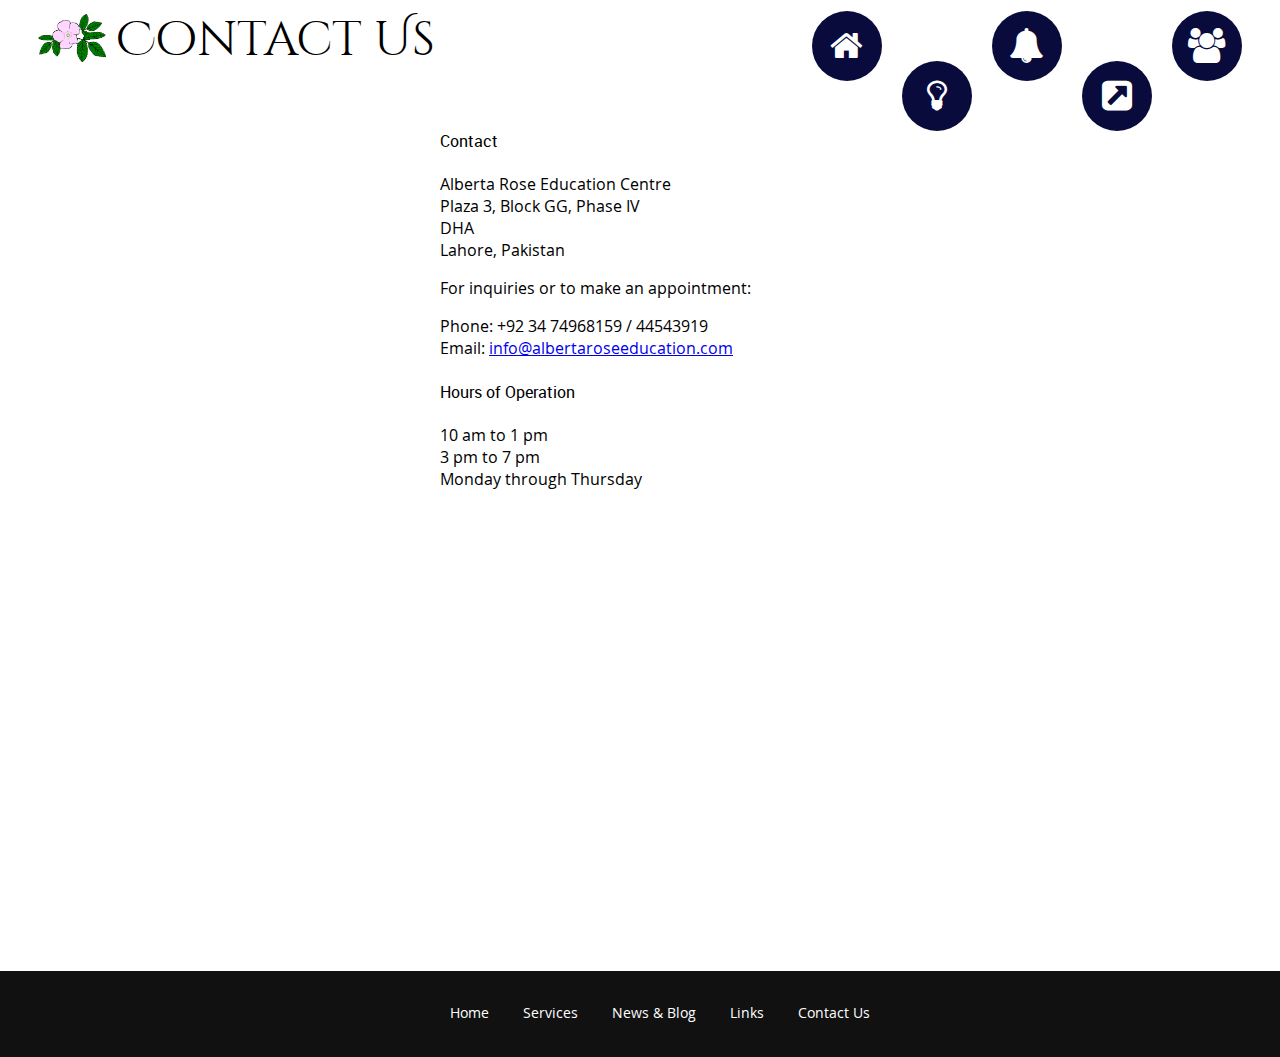
<file: public_html/contact.html>
<!DOCTYPE html>
<!--
Copyright albertaroseeducation.com
All rights reserved.
-->
<html>
	<head>
		<title>Contact Us</title>
		<meta charset="UTF-8">
		<meta name="viewport" content="width=device-width, initial-scale=1.0">
		<link href="//maxcdn.bootstrapcdn.com/font-awesome/4.1.0/css/font-awesome.min.css" rel="stylesheet">
		<link rel="stylesheet" type="text/css" href="css/styles.css">
		<script src="//ajax.googleapis.com/ajax/libs/jquery/1.11.1/jquery.min.js"></script>
	</head>
	<body>
		<div class="main-container">
			<div id="header">
				<ul class="navbar">
					<li><a href="index.html" class="fa fa-home"><span>Home</span></a></li>
					<li class="even"><a href="services.html" class="fa fa-lightbulb-o"><span>Services</span></a></li>
					<li><a href="http://blog.albertaroseeducation.com" class="fa fa-bell"><span class="wrap">News & Blog</span></a></li>
					<li class="even"><a href="links.html" class="fa fa-external-link-square"><span>Links</span></a></li>
					<li><a href="contact.html" class="fa fa-users"><span class="wrap">Contact Us</span></a></li>
				</ul>
				<p class="title"><img class="inline_image" src="images/prickly_wild_rose__Rosa_acicularis_T.png">Contact Us</p>
			</div>
			<div style="clear: both">
				<div id="contactInfo">
					<h4>Contact</h4>
					<p>Alberta Rose Education Centre
						Plaza 3, Block GG, Phase IV
						DHA
						Lahore, Pakistan</p>
					<p>For inquiries or to make an appointment:</p>
					<p>Phone:  +92 34 74968159 / 44543919
						Email: <a href="mailto:info@albertaroseeducation.com">info@albertaroseeducation.com</a></p>
					<h4>Hours of Operation</h4>
					<p>10 am to 1 pm
						3 pm to 7 pm
						Monday through Thursday</p>
				</div>
				<iframe class="map" src="https://www.google.com/maps/embed?pb=!1m14!1m8!1m3!1d3403.4130127036037!2d74.38647399999999!3d31.457823!3m2!1i1024!2i768!4f13.1!3m3!1m2!1s0x0%3A0xa3b96db59a3f7691!2sAlberta+Rose+Education+Centre!5e0!3m2!1sen!2s!4v1406859533595" width="600" height="450" frameborder="0" style="border:0"></iframe>
			</div>
		</div>
		<div id="footer">
			<ul>
				<li><a href="index.html">Home</a></li>
				<li><a href="services.html">Services</a></li>
				<li><a href="http://blog.albertaroseeducation.com">News & Blog</a></li>
				<li><a href="links.html">Links</a></li>
				<li><a href="contact.html">Contact Us</a></li>
			</ul>
		</div>
	</body>
</html>
</file>
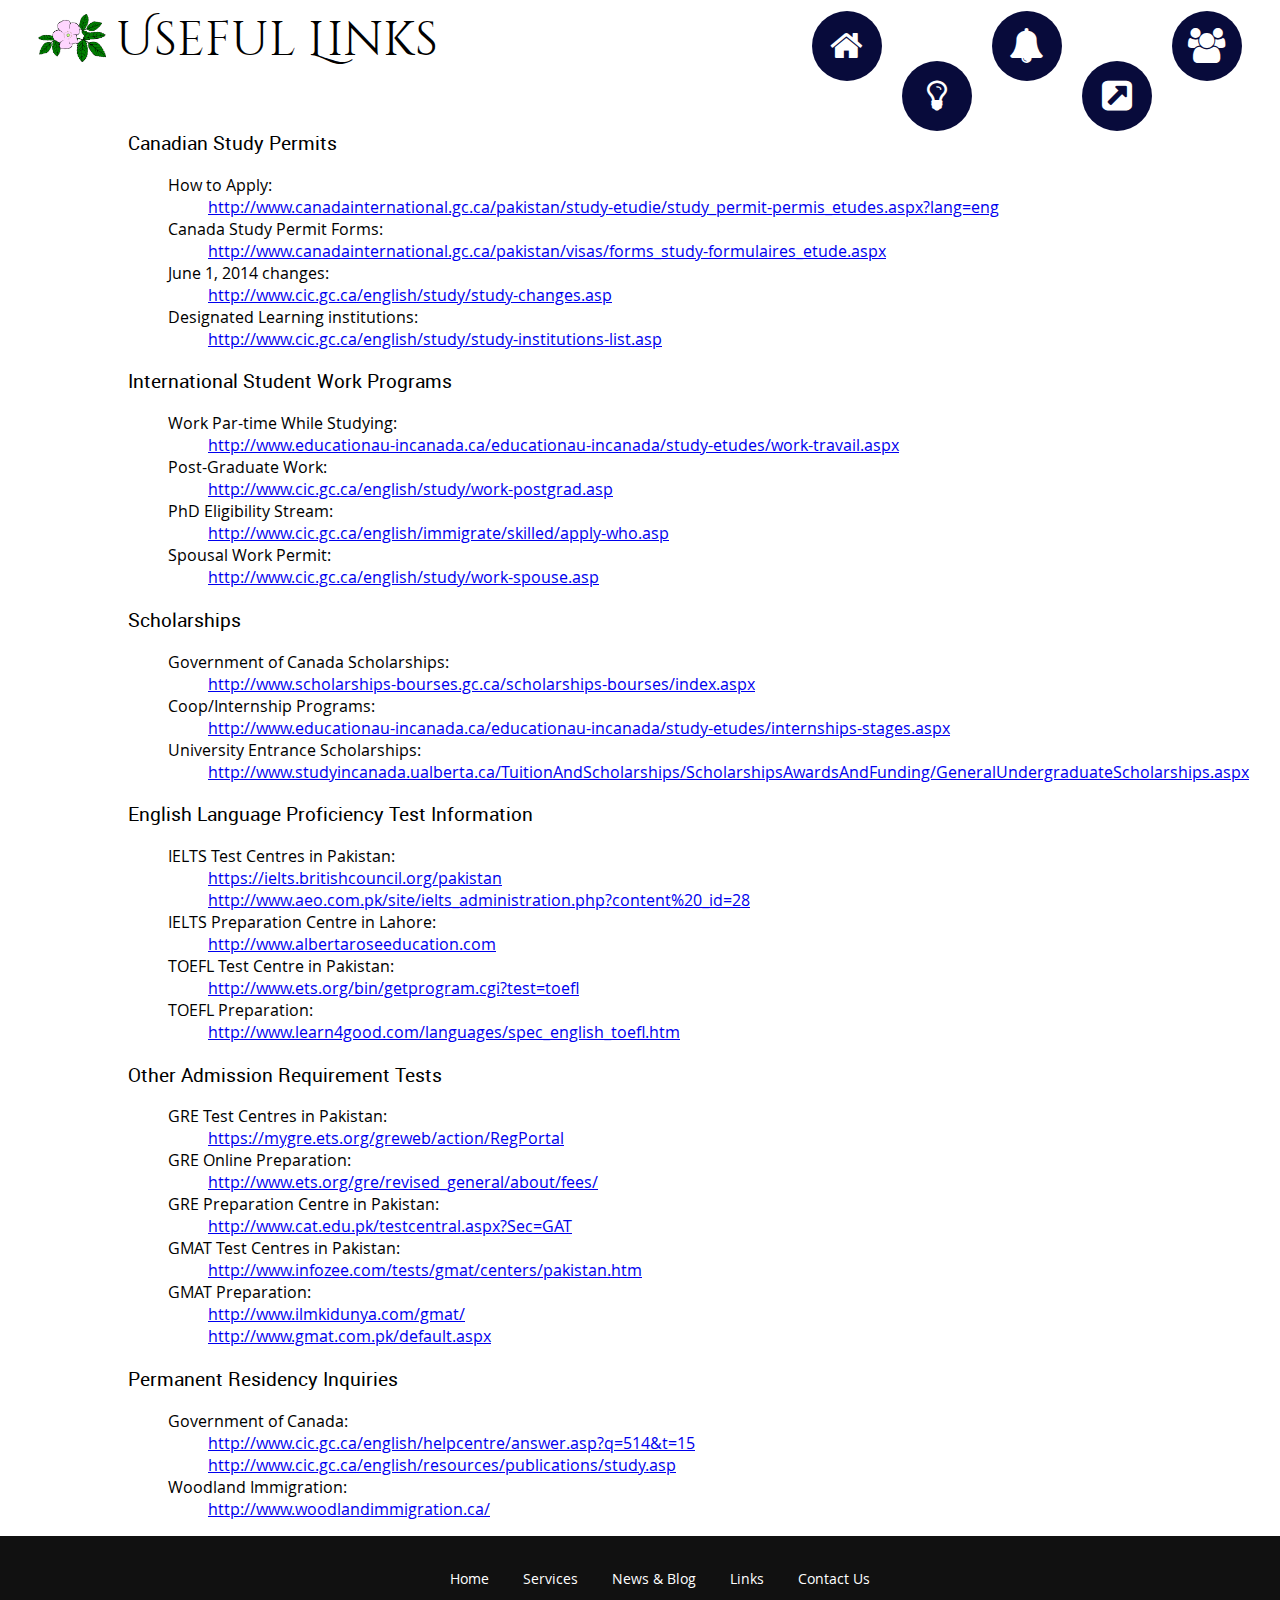
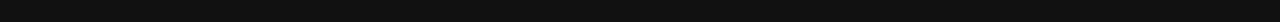
<file: public_html/links.html>
<!DOCTYPE html>
<!--
Copyright albertaroseeducation.com
All rights reserved.
-->
<html>
	<head>
		<title>Useful Links</title>
		<meta charset="UTF-8">
		<meta name="viewport" content="width=device-width, initial-scale=1.0">
		<link href="//maxcdn.bootstrapcdn.com/font-awesome/4.1.0/css/font-awesome.min.css" rel="stylesheet">
		<link rel="stylesheet" type="text/css" href="css/styles.css">
		<script src="//ajax.googleapis.com/ajax/libs/jquery/1.11.1/jquery.min.js"></script>
	</head>
	<body>
		<div class="main-container">
			<div id="header">
				<ul class="navbar">
					<li><a href="index.html" class="fa fa-home"><span>Home</span></a></li>
					<li class="even"><a href="services.html" class="fa fa-lightbulb-o"><span>Services</span></a></li>
					<li><a href="http://blog.albertaroseeducation.com" class="fa fa-bell"><span class="wrap">News & Blog</span></a></li>
					<li class="even"><a href="links.html" class="fa fa-external-link-square"><span>Links</span></a></li>
					<li><a href="contact.html" class="fa fa-users"><span class="wrap">Contact Us</span></a></li>
				</ul>
				<p class="title"><img class="inline_image" src="images/prickly_wild_rose__Rosa_acicularis_T.png">Useful Links</p>
			</div>
			<div style="clear: both" id="links">
				<h3>Canadian Study Permits</h3>

				<ul>
					<li>How to Apply:
						<ul>
							<li><a href="http://www.canadainternational.gc.ca/pakistan/study-etudie/study_permit-permis_etudes.aspx?lang=eng ">http://www.canadainternational.gc.ca/pakistan/study-etudie/study_permit-permis_etudes.aspx?lang=eng </a></li>
						</ul>
					</li>
					<li>Canada Study Permit Forms:
						<ul>
							<li><a href="http://www.canadainternational.gc.ca/pakistan/visas/forms_study-formulaires_etude.aspx">http://www.canadainternational.gc.ca/pakistan/visas/forms_study-formulaires_etude.aspx</a></li>
						</ul>
					</li>
					<li>June 1, 2014 changes:
						<ul>
							<li><a href="http://www.cic.gc.ca/english/study/study-changes.asp">http://www.cic.gc.ca/english/study/study-changes.asp</a></li>
						</ul>
					</li>
					<li>Designated Learning institutions:
						<ul>
							<li><a href="http://www.cic.gc.ca/english/study/study-institutions-list.asp">http://www.cic.gc.ca/english/study/study-institutions-list.asp</a></li>
						</ul>
					</li>
				</ul>

				<h3>International Student Work Programs</h3>

				<ul>
					<li>Work Par-time While Studying:
						<ul>
							<li><a href="http://www.educationau-incanada.ca/educationau-incanada/study-etudes/work-travail.aspx">http://www.educationau-incanada.ca/educationau-incanada/study-etudes/work-travail.aspx</a></li>
						</ul>
					</li>
					<li>Post-Graduate Work:
						<ul>
							<li><a href="http://www.cic.gc.ca/english/study/work-postgrad.asp">http://www.cic.gc.ca/english/study/work-postgrad.asp</a></li>
						</ul>
					</li>
					<li>PhD Eligibility Stream:
						<ul>
							<li><a href="http://www.cic.gc.ca/english/immigrate/skilled/apply-who.asp">http://www.cic.gc.ca/english/immigrate/skilled/apply-who.asp</a></li>
						</ul>
					</li>
					<li>Spousal Work Permit:
						<ul>
							<li><a href="http://www.cic.gc.ca/english/study/work-spouse.asp">http://www.cic.gc.ca/english/study/work-spouse.asp</a></li>
						</ul>
					</li>
				</ul>

				<h3>Scholarships</h3>

				<ul>
					<li>Government of Canada Scholarships:
						<ul>
							<li><a href="http://www.scholarships-bourses.gc.ca/scholarships-bourses/index.aspx">http://www.scholarships-bourses.gc.ca/scholarships-bourses/index.aspx</a></li>
						</ul>
					</li>
					<li>Coop/Internship Programs:
						<ul>
							<li><a href="http://www.educationau-incanada.ca/educationau-incanada/study-etudes/internships-stages.aspx">http://www.educationau-incanada.ca/educationau-incanada/study-etudes/internships-stages.aspx</a></li>
						</ul>
					</li>
					<li>University Entrance Scholarships:
						<ul>
							<li><a href="http://www.studyincanada.ualberta.ca/TuitionAndScholarships/ScholarshipsAwardsAndFunding/GeneralUndergraduateScholarships.aspx">http://www.studyincanada.ualberta.ca/TuitionAndScholarships/ScholarshipsAwardsAndFunding/GeneralUndergraduateScholarships.aspx</a></li>
						</ul>
					</li>
				</ul>

				<h3>English Language Proficiency Test Information</h3>

				<ul>
					<li>IELTS Test Centres in Pakistan:
						<ul>
							<li><a href="https://ielts.britishcouncil.org/pakistan">https://ielts.britishcouncil.org/pakistan</a></li>
							<li><a href="http://www.aeo.com.pk/site/ielts_administration.php?content%20_id=28">http://www.aeo.com.pk/site/ielts_administration.php?content%20_id=28</a></li>
						</ul>
					</li>
					<li>IELTS Preparation Centre in Lahore:
						<ul>
							<li><a href="http://www.albertaroseeducation.com">http://www.albertaroseeducation.com</a></li>
						</ul>
					</li>
					<li>TOEFL Test Centre in Pakistan:
						<ul>
							<li><a href="http://www.ets.org/bin/getprogram.cgi?test=toefl">http://www.ets.org/bin/getprogram.cgi?test=toefl</a></li>
						</ul>
					</li>
					<li>TOEFL Preparation:
						<ul>
							<li><a href="http://www.learn4good.com/languages/spec_english_toefl.htm">http://www.learn4good.com/languages/spec_english_toefl.htm</a></li>
						</ul>
					</li>
				</ul>

				<h3>Other Admission Requirement Tests</h3>

				<ul>
					<li>GRE Test Centres in Pakistan:
						<ul>
							<li><a href="https://mygre.ets.org/greweb/action/RegPortal">https://mygre.ets.org/greweb/action/RegPortal</a></li>
						</ul>
					</li>
					<li>GRE Online Preparation:
						<ul>
							<li><a href="http://www.ets.org/gre/revised_general/about/fees/">http://www.ets.org/gre/revised_general/about/fees/</a></li>
						</ul>
					</li>
					<li>GRE Preparation Centre in Pakistan:
						<ul>
							<li><a href="http://www.cat.edu.pk/testcentral.aspx?Sec=GAT">http://www.cat.edu.pk/testcentral.aspx?Sec=GAT</a></li>
						</ul>
					</li>
					<li>GMAT Test Centres in Pakistan:
						<ul>
							<li><a href="http://www.infozee.com/tests/gmat/centers/pakistan.htm">http://www.infozee.com/tests/gmat/centers/pakistan.htm</a></li>
						</ul>
					</li>
					<li>GMAT Preparation:
						<ul>
							<li><a href="http://www.ilmkidunya.com/gmat/">http://www.ilmkidunya.com/gmat/</a></li>
							<li><a href="http://www.gmat.com.pk/default.aspx">http://www.gmat.com.pk/default.aspx</a></li>
						</ul>
					</li>
				</ul>

				<h3>Permanent Residency Inquiries</h3>

				<ul>
					<li>Government of Canada:
						<ul>
							<li><a href="http://www.cic.gc.ca/english/helpcentre/answer.asp?q=514&t=15">http://www.cic.gc.ca/english/helpcentre/answer.asp?q=514&t=15</a></li>
							<li><a href="http://www.cic.gc.ca/english/resources/publications/study.asp">http://www.cic.gc.ca/english/resources/publications/study.asp</a></li>
						</ul>
					</li>
					<li>Woodland Immigration:
						<ul>
							<li><a href="http://www.woodlandimmigration.ca/">http://www.woodlandimmigration.ca/</a></li>
						</ul>
					</li>
				</ul>
			</div>
		</div>
		<div id="footer">
			<ul>
				<li><a href="index.html">Home</a></li>
				<li><a href="services.html">Services</a></li>
				<li><a href="http://blog.albertaroseeducation.com">News & Blog</a></li>
				<li><a href="links.html">Links</a></li>
				<li><a href="contact.html">Contact Us</a></li>
			</ul>
		</div>	</body>
</html>
</file>
<file: public_html/css/styles.css>
/*
Copyright albertaroseeducation.com
All rights reserved.
*/

/* apply a natural box layout model to all elements */
*, *:before, *:after {
	-moz-box-sizing: border-box; -webkit-box-sizing: border-box; box-sizing: border-box;
}

html,body {
	height: 100%;
}

body {
	margin: 0;
	font-size: 16px;
	font-family: open_sans;
}

.main-container {
	min-height: 100%;
	margin-bottom: -86px;
}

.main-container:after {
	content: "";
	display: block;
}
#footer, .main-container:after {
	/* .push must be the same height as footer */
	height: 86px;
}

.title {
	font-family: cinzel_decorative;
	font-size: 3em;
	margin: 0;
	padding: 10px 0 0 3%;

}

h1 {
	font-size: 2em;
	font-family: roboto;
	font-weight: normal;
}

h2 {
	font-size: 1.5em;
	font-family: roboto;
	font-weight: normal;
}

h3 {
	font-size: 1.17em;
	font-family: roboto;
	font-weight: normal;
}

h4 {
	font-size: 1em;
	font-family: roboto;
	font-weight: normal;
}

h5 {
	font-size: .83em;
	font-family: roboto;
	font-weight: normal;
}

h6 {
	font-size: .75em;
	font-family: roboto;
	font-weight: normal;
}

#header {
}

.wr_logo {
	height: 40px;
	width: auto;
	float: left;
	margin-top: 64px;
	margin-left: 3%;
}

ul.navbar {
	list-style-type: none;
	float: right;
	margin: 10px 3% 0 10px;
	padding: 0;
}

.navbar li {
	display: block;
	float: left;
	width: 70px;
	height: 70px;
	line-height: 70px;
	font-size: 35px;
	text-align: center;
	margin-left: 20px;
	position: relative;
}

.navbar li.even {
	margin-top: 50px;
}

.navbar a {
	text-decoration: none;
	line-height: 70px;
	width: 100%;
	color: white;
	background-color: #080B3B;
	border-radius: 35px;
}

.navbar a span {
	font-family: roboto;
	font-weight: 400;
	display: none;
	font-size: 22px;
	text-shadow:
		2px 2px 0px black,
		2px 1px 0px black,
		2px 0px 0px black,
		2px -1px 0px black,
		2px -2px 0px black,
		1px 2px 0px black,
		1px 1px 0px black,
		1px 0px 0px black,
		1px -1px 0px black,
		1px -2px 0px black,
		0px 2px 0px black,
		0px 1px 0px black,
		0px 0px 0px black,
		0px -1px 0px black,
		0px -2px 0px black,
		-1px 2px 0px black,
		-1px 1px 0px black,
		-1px 0px 0px black,
		-1px -1px 0px black,
		-1px -2px 0px black,
		-2px 2px 0px black,
		-2px 1px 0px black,
		-2px 0px 0px black,
		-2px -1px 0px black,
		-2px -2px 0px black;

}

.navbar a span.wrap {
	line-height: 22px;
	padding-top: 16px;
}

.navbar a:hover {
	color: white;
	background-color: #eeee00;
}

.navbar a:hover span {
	display: inline;
	position: absolute;
	text-align: center;
	left: 0;
	right: 0;
}

#services {
	overflow: auto;
}

#services > div {
	float: left;
	width: 29%;
	margin: 10px 0 10px 3%;
	border: 2px solid black;
	border-radius: 4px;
}

#services h3 {
	color: white;
	background-color: #080B3B;
	margin: 0;
	padding: 5px 10px;
}

#services p {
	margin: 0;
	padding: 10px;
}

#services a {
	font-family: roboto;
	font-size: 0.85em;
	color: white;
	background-color: #080B3B;
	padding: 5px 10px;
	border-radius: 5px;
	text-decoration: none;
}

#services a:hover {
	background-color: #eeee00;
	color: black;
}

.centre {
	text-align: center;
	margin-bottom: 7px;
}

#homePhoto {
	clear: both;
	width: 100%;
	height: auto;
	margin: 15px 0;
}

#about {
	margin: 0 3% 10px;
}

#footer {
	background-color: #111;
	font-size: 0.85em;
	padding-top: 20px;
	text-align: center;
}

#footer ul {
	list-style-type: none;
}

#footer li {
	display: inline-block;
}

#footer a {
	color: white;
	text-decoration: none;
	margin: 0 15px;
}

.inline_image {
	height: 1em;
	width: auto;
	display: inline;
	vertical-align: middle;
	margin-right: 0.2em;
}

#proof, #IELTS, #canada {
	padding: 15px 3%;
}

#IELTS {
	background-color: #EEEFFF;
}

.highlight {
	color: darkred;
	font-weight: bold;
}

#servNav a {
	color: #555;
}

#servNav a:hover {
	color: black;
}

#servNav.affix {
	top: 0;
	max-width: 20%;
}

#servNav .nav>li>a {
	padding: 5px 15px 5px 30px;
}

#servNav .active>a {
	background-color: rgb(238, 238, 238);
}

#contactInfo {
	width: 25em;
	margin: auto;
}

#contactInfo p {
	white-space: pre-line;
}

iframe.map {
	display: block;
	margin-left: auto;
	margin-right: auto;
	margin-bottom: 15px;
}

#links {
	margin-left: 10%;
}

#links li {
	list-style-type: none;
}

img.right {
	float: right;
	max-width: 33%;
	margin: 5px;
}

img.left {
	float: left;
	max-width: 33%;
	margin: 5px;
}

#overlay {
	position: fixed;
	top: 0;
	left: 0;
	height: 100%;
	width: 100%;
	background-color: grey;
	z-index: 90000;
	opacity: 0.5;
	display: none;
}

.myModal {
	position: fixed;
	margin-left: auto;
	margin-right: auto;
	left: 0;
	right: 0;
	z-index: 90001;
	top: 10%;
	max-height: 80%;
	overflow: auto;
	padding: 2em;
	background-color: white;
	display: none;
}

#questionnaire {
	width: 40em;
	font-size: 0.9em;
}

#response {
	width: 20em;
}

#questionnaire div {
	overflow: auto;
	margin-bottom: 1em;
}

#questionnaire label {
	float: left;
	width: 48%;
	margin-right: 2%;
	text-align: right;
}

#questionnaire input[type=text], #questionnaire input[type=email], #questionnaire select, #questionnaire textarea {
	width: 50%;
	/*	margin-left: 50%;
		vertical-align: top;*/
}

#questionnaire img {
	display: none;
}

.center-contents {
	text-align: center;
}

.modalHeader {
	text-align: center;
	font-size: 1.3em;
	font-weight: bold;
}

.closeModal {
	float: right;
	font-size: 1.2em;
	cursor: pointer;
	background-color: #080B3B;
	color: white;
	padding: 0.1em;
	line-height: 0.8em;
	border-radius: 0.2em;
}

.closeModal:hover {
	background-color: #eeee00;
	color: black;
}

ul.ui-front {
	z-index: 99000;
	font-size: 0.9em;
}

@media (min-width: 1200px) {
	#servNav.affix {
		max-width: 262px;
	}
}

@font-face {
	font-family: 'cinzel_decorative';
	src: url('fonts/cinzeldecorative_regular_macroman/CinzelDecorative-Regular-webfont.eot');
	src: url('fonts/cinzeldecorative_regular_macroman/CinzelDecorative-Regular-webfont.eot?#iefix') format('embedded-opentype'),
		url('fonts/cinzeldecorative_regular_macroman/CinzelDecorative-Regular-webfont.woff') format('woff'),
		url('fonts/cinzeldecorative_regular_macroman/CinzelDecorative-Regular-webfont.ttf') format('truetype'),
		url('fonts/cinzeldecorative_regular_macroman/CinzelDecorative-Regular-webfont.svg#cinzel_decorativeregular') format('svg');
	font-weight: normal;
	font-style: normal;

}

@font-face {
	font-family: 'roboto';
	src: url('fonts/roboto_regular_macroman/Roboto-Regular-webfont.eot');
	src: url('fonts/roboto_regular_macroman/Roboto-Regular-webfont.eot?#iefix') format('embedded-opentype'),
		url('fonts/roboto_regular_macroman/Roboto-Regular-webfont.woff') format('woff'),
		url('fonts/roboto_regular_macroman/Roboto-Regular-webfont.ttf') format('truetype'),
		url('fonts/roboto_regular_macroman/Roboto-Regular-webfont.svg#robotoregular') format('svg');
	font-weight: normal;
	font-style: normal;

}

@font-face {
	font-family: 'roboto';
	src: url('fonts/roboto_medium_macroman/Roboto-Medium-webfont.eot');
	src: url('fonts/roboto_medium_macroman/Roboto-Medium-webfont.eot?#iefix') format('embedded-opentype'),
		url('fonts/roboto_medium_macroman/Roboto-Medium-webfont.woff') format('woff'),
		url('fonts/roboto_medium_macroman/Roboto-Medium-webfont.ttf') format('truetype'),
		url('fonts/roboto_medium_macroman/Roboto-Medium-webfont.svg#robotomedium') format('svg');
	font-weight: 550;
	font-style: normal;

}



@font-face {
	font-family: 'roboto';
	src: url('fonts/roboto_bold_macroman/Roboto-Bold-webfont.eot');
	src: url('fonts/roboto_bold_macroman/Roboto-Bold-webfont.eot?#iefix') format('embedded-opentype'),
		url('fonts/roboto_bold_macroman/Roboto-Bold-webfont.woff') format('woff'),
		url('fonts/roboto_bold_macroman/Roboto-Bold-webfont.ttf') format('truetype'),
		url('fonts/roboto_bold_macroman/Roboto-Bold-webfont.svg#robotobold') format('svg');
	font-weight: bold;
	font-style: normal;

}

@font-face {
	font-family: 'roboto';
	src: url('fonts/roboto_light_macroman/Roboto-Light-webfont.eot');
	src: url('fonts/roboto_light_macroman/Roboto-Light-webfont.eot?#iefix') format('embedded-opentype'),
		url('fonts/roboto_light_macroman/Roboto-Light-webfont.woff') format('woff'),
		url('fonts/roboto_light_macroman/Roboto-Light-webfont.ttf') format('truetype'),
		url('fonts/roboto_light_macroman/Roboto-Light-webfont.svg#robotolight') format('svg');
	font-weight: 200;
	font-style: normal;

}

@font-face {
	font-family: 'roboto';
	src: url('fonts/roboto_thin_macroman/Roboto-Thin-webfont.eot');
	src: url('fonts/roboto_thin_macroman/Roboto-Thin-webfont.eot?#iefix') format('embedded-opentype'),
		url('fonts/roboto_thin_macroman/Roboto-Thin-webfont.woff') format('woff'),
		url('fonts/roboto_thin_macroman/Roboto-Thin-webfont.ttf') format('truetype'),
		url('fonts/roboto_thin_macroman/Roboto-Thin-webfont.svg#robotothin') format('svg');
	font-weight: 100;
	font-style: normal;

}

@font-face {
	font-family: 'open_sans';
	src: url('fonts/opensans_regular_macroman/OpenSans-Regular-webfont.eot');
	src: url('fonts/opensans_regular_macroman/OpenSans-Regular-webfont.eot?#iefix') format('embedded-opentype'),
		url('fonts/opensans_regular_macroman/OpenSans-Regular-webfont.woff') format('woff'),
		url('fonts/opensans_regular_macroman/OpenSans-Regular-webfont.ttf') format('truetype'),
		url('fonts/opensans_regular_macroman/OpenSans-Regular-webfont.svg#open_sansregular') format('svg');
	font-weight: normal;
	font-style: normal;

}

@font-face {
	font-family: 'open_sans';
	src: url('fonts/opensans_bold_macroman/OpenSans-Bold-webfont.eot');
	src: url('fonts/opensans_bold_macroman/OpenSans-Bold-webfont.eot?#iefix') format('embedded-opentype'),
		url('fonts/opensans_bold_macroman/OpenSans-Bold-webfont.woff') format('woff'),
		url('fonts/opensans_bold_macroman/OpenSans-Bold-webfont.ttf') format('truetype'),
		url('fonts/opensans_bold_macroman/OpenSans-Bold-webfont.svg#open_sansbold') format('svg');
	font-weight: bold;
	font-style: normal;

}
</file>
